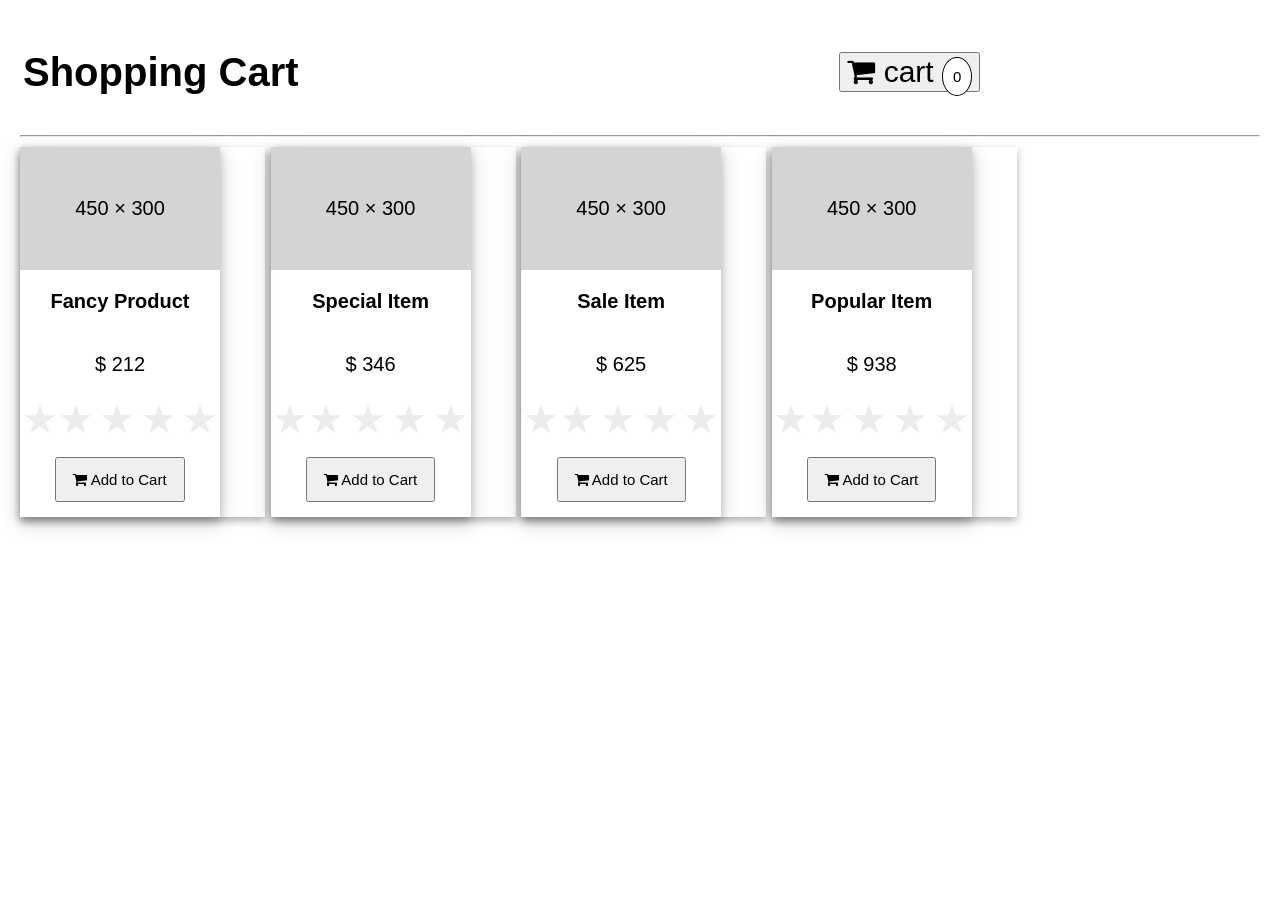
<file: index.html>
<!DOCTYPE html>
<html>
<head>
<title>shopping cart updated</title>
<meta name="viewport" content="width=device-width, initial-scale=1">
<link rel="stylesheet" href="scart.css">
<link rel="stylesheet" href="https://cdnjs.cloudflare.com/ajax/libs/font-awesome/4.7.0/css/font-awesome.min.css">
</head>
<body>
<table width="100%">
    <tr>
        <td>
            <h1>Shopping Cart</h1>

        </td>
<td>
    <a href="#item1.html"></a><button type="button" class="btnhover" style="font-size:30px">
        <i class="fa fa-shopping-cart"></i> 
        cart
        <span class="circle">0</span></button></a>
</td>
    </tr>
</table>
<hr/>

<div class="grid-container">
    <div class="card">
        <div class="backgnd">450 &times; 300</div>
<div class="item"><strong>Fancy Product</strong> </div>
    <p>$ 212</p>

    <div><span class="star">★</span><span class="star">★</span>
        <span class="star">★</span>
        <span class="star">★</span>
        <span class="star">★</span></div>
        <div class="padding">
        <button class="iconbtn" type="button" style="font-size:15px">
            <i class="fa fa-shopping-cart"></i>
             Add to Cart 
    </button>
    </div>
</div>
</div>
<div class="grid-container">

<div class="card">
    <div class="backgnd">450 &times; 300</div>
<div class="item"><strong>Special Item</strong> </div>
<p>$ 346</p>

<div><span class="star">★</span><span class="star">★</span>
    <span class="star">★</span>
    <span class="star">★</span>
    <span class="star">★</span></div>
    <div class="padding">
    <button class="iconbtn" type="button" style="font-size:15px">
        <i class="fa fa-shopping-cart"></i>
         Add to Cart 
</button>
</div>
</div>
</div>
<div class="grid-container">

<div class="card">
    <div class="backgnd">450 &times; 300</div>
<div class="item"><strong>Sale Item</strong> </div>
<p>$ 625</p>

<div><span class="star">★</span><span class="star">★</span>
    <span class="star">★</span>
    <span class="star">★</span>
    <span class="star">★</span></div>
    <div class="padding">
    <button class="iconbtn" type="button" style="font-size:15px">
        <i class="fa fa-shopping-cart"></i>
         Add to Cart 
</button>
</div>
</div>

</div>
<div class="grid-container">

<div class="card">
    <div class="backgnd">450 &times; 300</div>
<div class="item"><strong>Popular Item</strong> </div>
<p>$ 938</p>

<div><span class="star">★</span><span class="star">★</span>
    <span class="star">★</span>
    <span class="star">★</span>
    <span class="star">★</span></div>
    <div class="padding">
    <button class="iconbtn" type="button" style="font-size:15px">
        <i class="fa fa-shopping-cart"></i>
         Add to Cart 
</button>
</div>
</div>

</div>

</body>
</html>
</file>
<file: scart.css>
body
{
    font: 20px Arial, sans-serif;
margin:20px;    
}
.circle {
    border-radius: 50%;
    width: 10px;
    height: 10px;
    padding: 10px;
    background: #fff;
    border: 1px solid #000;
    color: #000;
    text-align: center;
    font: 15px Arial, sans-serif;
    
  }
  div.card {
    width: 200px;
    box-shadow: 0 4px 8px 0 rgba(0, 0, 0, 0.2), 0 6px 20px 0 rgba(0, 0, 0, 0.19);
    text-align: center;
    
  }
  .item
  {
    padding:20px;

  }
  
  .grid-container
  {
    grid-gap:20px 15px;
    text-align:center;
    display:inline-grid;
    box-shadow: 0px 4px 8px rgba(0, 4, 8, 0.3);
    grid-template-columns: auto auto auto auto;
  }
  
  .backgnd
  {
    background-color: #D4D4D4;
    padding:50px;
  }
  .star
  {
    color: #ececec;
    font-size:40px;
  }
  .star:hover
  {
color:yellow;
  }

  .iconbtn
  {
    padding:12px 16px;
    margin:15px;
  }
  .iconbtn:hover
  {
    background-color: black;
    color:white;
    margin:15px;
  }
  
  .btnhover:hover
  {
background-color: black;
color:white;
  }
</file>
